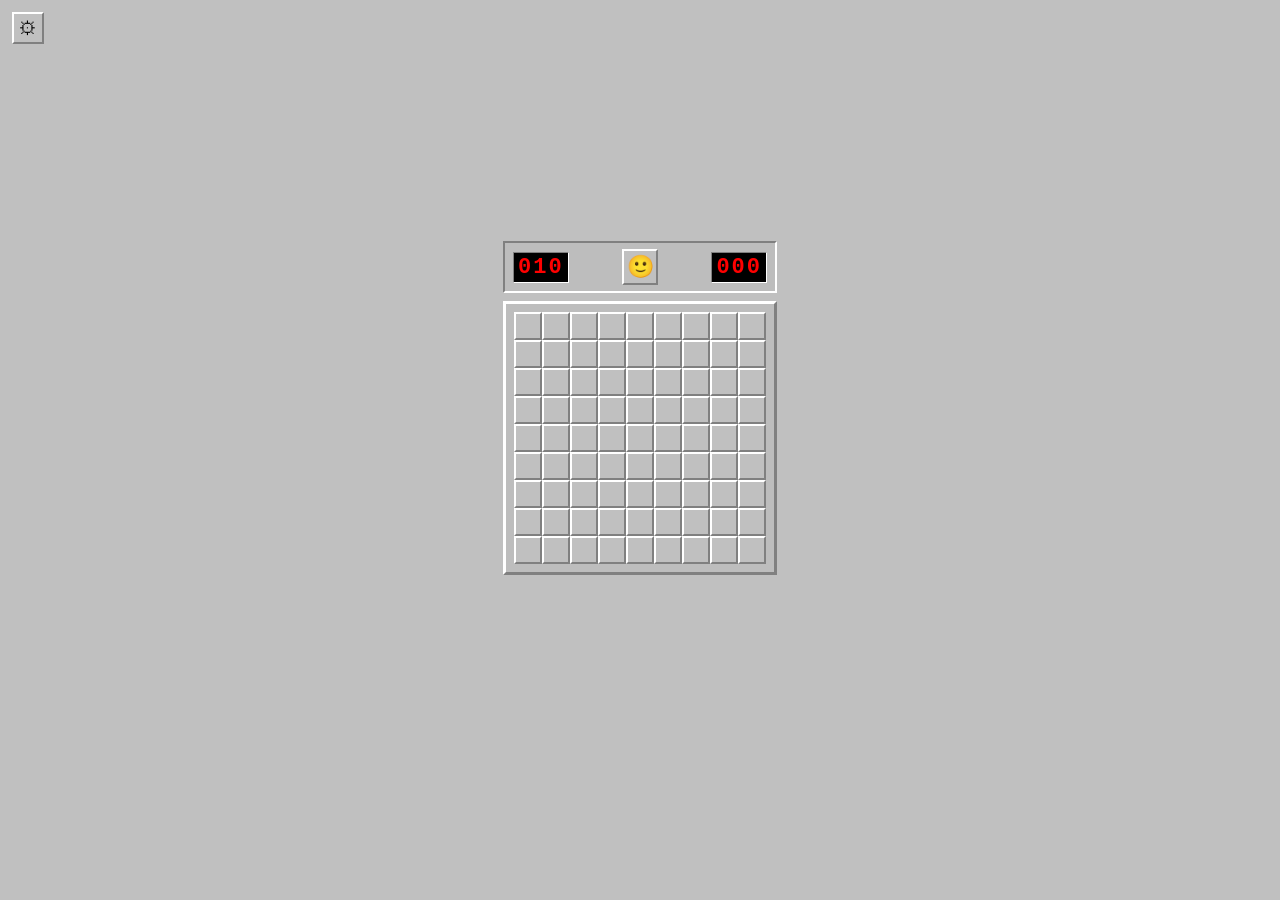
<file: index.html>
<!DOCTYPE html>
<html lang="zh-CN" data-theme="classic">
<head>
    <meta charset="UTF-8">
    <meta name="viewport" content="width=device-width, initial-scale=1.0">
    <title>lapseld.minesweeper</title>
    <link rel="stylesheet" href="style.css">
</head>
<body>
    <header class="game-header">
        <h1 class="game-title">lapseld.minesweeper</h1>
    </header>

    <div class="settings-wrapper">
        <button class="settings-toggle" id="settingsToggle" type="button" title="设置">⚙</button>
        <div class="settings-menu" id="settingsMenu">
            <!-- 公告 -->
            <div class="submenu" data-submenu="announce">
                <button class="submenu-header" type="button">📢 公告 <span class="submenu-arrow">▶</span></button>
                <div class="submenu-body">
                    <div class="announce-list" id="announceList"></div>
                </div>
            </div>
            <!-- 新手指引 -->
            <div class="submenu" data-submenu="guide">
                <button class="submenu-header" type="button">🎓 新手指引 <span class="submenu-arrow">▶</span></button>
                <div class="submenu-body">
                    <div class="guide-content">
                        <table class="guide-table">
                            <tr><td class="guide-key">左键</td><td>揭开格子</td></tr>
                            <tr><td class="guide-key">右键</td><td>插旗 / 取消旗标</td></tr>
                            <tr><td class="guide-key">中键</td><td>锁定数字格，3×3 区域高亮标记</td></tr>
                            <tr><td class="guide-key">左键·已揭数字</td><td>和弦展开（旗数 = 数字时自动揭开余格）</td></tr>
                            <tr><td class="guide-key">右键·已揭数字</td><td>一键智能插旗</td></tr>
                            <tr><td class="guide-key">左键拖动</td><td>拖动棋盘在界面中的位置</td></tr>
                            <tr><td class="guide-key">Ctrl + 滚轮</td><td>缩放棋盘</td></tr>
                        </table>
                        <hr class="guide-divider">
                        <p class="guide-tip">💡 悬停数字格可查看危险区域（按剩余雷数分 7 级高亮）</p>
                        <p class="guide-tip">💡 同时锁定多个数字格，悬停另一数字可显示交叉推演的安全区（白色）</p>
                        <p class="guide-tip">💡 开启"无死局模式"后棋盘将动态生成，保证每步均可纯逻辑推演</p>
                    </div>
                </div>
            </div>
            <!-- 难度 -->
            <div class="submenu" data-submenu="difficulty">
                <button class="submenu-header" type="button">🎯 难度 <span class="submenu-arrow">▶</span></button>
                <div class="submenu-body">
                    <button class="settings-option active" data-difficulty="easy" type="button">简单 · 9×9 · 10雷</button>
                    <button class="settings-option" data-difficulty="medium" type="button">中等 · 16×16 · 40雷</button>
                    <button class="settings-option" data-difficulty="hard" type="button">困难 · 30×16 · 99雷</button>
                    <button class="settings-option" data-difficulty="custom" type="button">自定义</button>
                    <div class="settings-custom" id="settingsCustom" style="display: none;">
                        <div class="custom-row">
                            <label>行</label><input type="number" id="customRows" min="5" max="30" value="9">
                            <label>列</label><input type="number" id="customCols" min="5" max="50" value="9">
                        </div>
                        <div class="custom-row">
                            <label>雷</label><input type="number" id="customMines" min="1" max="500" value="10">
                        </div>
                        <button class="settings-apply" id="customApply" type="button">应用</button>
                    </div>
                </div>
            </div>
            <!-- 游戏模式 -->
            <div class="submenu" data-submenu="gamemode">
                <button class="submenu-header" type="button">🧩 游戏模式 <span class="submenu-arrow">▶</span></button>
                <div class="submenu-body">
                    <label class="noguess-toggle">
                        <input type="checkbox" id="noGuessToggle">
                        <div class="noguess-body">
                            <span class="noguess-title">无死局模式</span>
                            <span class="noguess-desc">棋盘动态生成，规避终局必须盲猜的死局</span>
                        </div>
                    </label>
                </div>
            </div>
            <!-- 换肤 -->
            <div class="submenu" data-submenu="skin">
                <button class="submenu-header" type="button">🎨 换肤 <span class="submenu-arrow">▶</span></button>
                <div class="submenu-body">
                    <!-- 由 game.js 动态生成 -->
                </div>
            </div>
            <!-- 对局记录 -->
            <div class="submenu" data-submenu="records">
                <button class="submenu-header" type="button">📼 对局记录 <span class="submenu-arrow">▶</span></button>
                <div class="submenu-body">
                    <div class="records-list" id="recordsList"></div>
                </div>
            </div>
            <!-- 更新日志 -->
            <div class="submenu" data-submenu="changelog">
                <button class="submenu-header" type="button">📋 更新日志 <span class="submenu-arrow">▶</span></button>
                <div class="submenu-body">
                    <div class="changelog-list" id="changelogList"></div>
                </div>
            </div>
            <!-- 联系开发者 -->
            <div class="submenu" data-submenu="contact">
                <button class="submenu-header" type="button">📧 联系开发者 <span class="submenu-arrow">▶</span></button>
                <div class="submenu-body">
                    <textarea class="bug-input" id="bugInput" rows="3" placeholder="描述你遇到的问题或建议..."></textarea>
                    <button class="bug-submit" id="bugSubmit" type="button">发送反馈</button>
                    <span class="bug-hint" id="bugHint"></span>
                </div>
            </div>
        </div>
    </div>

    <main class="game-container">
        <div class="game-panel">
            <span class="panel-lcd" id="mineCounter">010</span>
            <button class="panel-face" id="btnNewGame" type="button" title="新游戏">🙂</button>
            <span class="panel-lcd" id="gameTimer">000</span>
        </div>
        <section class="game-board" id="gameBoard">
            <!-- 格子由 game.js 动态生成 -->
        </section>
        <div class="game-result" id="gameResult"></div>
        <div class="replay-panel" id="replayPanel">
            <button class="replay-btn" id="replayPrev" type="button" title="上一步">◀</button>
            <span class="replay-step" id="replayStep">0/0</span>
            <button class="replay-btn" id="replayNext" type="button" title="下一步">▶</button>
        </div>
    </main>

    <footer class="game-footer">
        <p class="footer-text"></p>
    </footer>

    <script src="Engine.js"></script>
    <script src="Renderer.js"></script>
    <script src="Controller.js"></script>
    <script src="main.js"></script>
</body>
</html>
</file>
<file: style.css>
/* ============================================================
   lapseld.minesweeper · Phase 1 基础样式
   架构原则：CSS 变量驱动换肤，数据逻辑与表现层完全解耦
   ============================================================ */

/* ---- 全局 CSS 变量 · 经典主题 ---- */
[data-theme="classic"] {
    /* 底色系 */
    --color-bg-primary: #c0c0c0;
    --color-bg-board: #bdbdbd;
    --color-bg-cell: #c0c0c0;
    --color-bg-cell-revealed: #d9d9d9;

    /* 高亮 / 阴影（立体边框） */
    --color-border-light: #ffffff;
    --color-border-dark: #808080;

    /* 文字色 */
    --color-text-primary: #000000;
    --color-text-title: #000080;

    /* 数字色系（1-8） */
    --color-num-1: #0000ff;
    --color-num-2: #008000;
    --color-num-3: #ff0000;
    --color-num-4: #000080;
    --color-num-5: #800000;
    --color-num-6: #008080;
    --color-num-7: #000000;
    --color-num-8: #808080;

    /* 格子尺寸 */
    --cell-size: 28px;
    --cell-border-width: 2px;
    --cell-font-size: 16px;
    --cell-font-weight: bold;

    /* 间距 */
    --gap-board: 0px;
    --padding-board: 8px;

    /* 换肤：空白格 + 地雷背景 */
    --color-num-0: #000000;
    --color-bg-mine: #d9d9d9;
    --color-bg-mine-triggered: #ff0000;

    /* 换肤：各数字格独立背景色 */
    --color-bg-num-0: #d9d9d9;
    --color-bg-num-1: #d9d9d9;
    --color-bg-num-2: #d9d9d9;
    --color-bg-num-3: #d9d9d9;
    --color-bg-num-4: #d9d9d9;
    --color-bg-num-5: #d9d9d9;
    --color-bg-num-6: #d9d9d9;
    --color-bg-num-7: #d9d9d9;
    --color-bg-num-8: #d9d9d9;
}

/* ---- 全局重置 ---- */
*,
*::before,
*::after {
    margin: 0;
    padding: 0;
    box-sizing: border-box;
}

body {
    font-family: "Segoe UI", Tahoma, Geneva, Verdana, sans-serif;
    background-color: var(--color-bg-primary);
    color: var(--color-text-primary);
    min-height: 100vh;
    display: flex;
    flex-direction: column;
    align-items: center;
    justify-content: center;
}

/* ---- 头部 ---- */
.game-header {
    margin-bottom: 16px;
    text-align: center;
}

.game-title {
    display: none;
}

/* ---- 游戏容器 ---- */
.game-container {
    display: flex;
    flex-direction: column;
    align-items: center;
    gap: 8px;
    position: relative;
    cursor: grab;
    user-select: none;
    will-change: transform;
}

.game-container--dragging {
    cursor: grabbing;
}

/* ---- 设置菜单 ---- */
.settings-wrapper {
    position: fixed;
    top: 12px;
    left: 12px;
    z-index: 100;
}

.settings-toggle {
    width: 32px;
    height: 32px;
    font-size: 18px;
    line-height: 1;
    background-color: var(--color-bg-cell);
    border: 2px solid;
    border-color: var(--color-border-light) var(--color-border-dark)
                  var(--color-border-dark) var(--color-border-light);
    cursor: pointer;
    display: flex;
    align-items: center;
    justify-content: center;
    padding: 0;
}

.settings-toggle:active {
    border-color: var(--color-border-dark) var(--color-border-light)
                  var(--color-border-light) var(--color-border-dark);
}

.settings-menu {
    display: none;
    position: absolute;
    top: 36px;
    left: 0;
    min-width: 220px;
    max-width: 280px;
    max-height: 70vh;
    overflow-y: auto;
    padding: 6px;
    background-color: var(--color-bg-primary);
    border: 2px solid;
    border-color: var(--color-border-light) var(--color-border-dark)
                  var(--color-border-dark) var(--color-border-light);
    box-shadow: 2px 2px 6px rgba(0, 0, 0, 0.25);
    z-index: 11;
}

.settings-menu.open {
    display: block;
}

/* ---- 二级菜单 ---- */
.submenu {
    border-bottom: 1px solid rgba(128, 128, 128, 0.25);
}

.submenu:last-child {
    border-bottom: none;
}

.submenu-header {
    display: flex;
    align-items: center;
    justify-content: space-between;
    width: 100%;
    padding: 6px 4px;
    font-size: 12px;
    font-weight: 700;
    color: var(--color-text-primary);
    background: transparent;
    border: none;
    cursor: pointer;
    text-align: left;
}

.submenu-header:hover {
    background-color: rgba(0, 0, 0, 0.06);
}

.submenu-arrow {
    font-size: 10px;
    transition: transform 0.15s;
    opacity: 0.5;
}

.submenu.open .submenu-arrow {
    transform: rotate(90deg);
}

.submenu-body {
    display: none;
    padding: 2px 0 6px 0;
}

.submenu.open .submenu-body {
    display: block;
}

.settings-option {
    display: block;
    width: 100%;
    padding: 5px 8px;
    font-size: 12px;
    font-weight: 400;
    text-align: left;
    background: transparent;
    border: 1px solid transparent;
    cursor: pointer;
    color: var(--color-text-primary);
}

.settings-option:hover {
    background-color: rgba(0, 0, 0, 0.08);
}

.settings-option.active {
    font-weight: 700;
    background-color: rgba(0, 120, 212, 0.12);
    border-color: rgba(0, 120, 212, 0.30);
}

/* ---- 自定义难度面板 ---- */
.settings-custom {
    margin-top: 6px;
    padding-top: 6px;
    border-top: 1px solid var(--color-border-dark);
    display: flex;
    flex-direction: column;
    gap: 4px;
}

.custom-row {
    display: flex;
    align-items: center;
    gap: 4px;
    font-size: 12px;
}

.custom-row label {
    min-width: 18px;
    font-weight: 700;
}

.custom-row input {
    width: 52px;
    padding: 2px 4px;
    font-size: 12px;
    font-family: "Consolas", monospace;
    border: 1px solid var(--color-border-dark);
    background: #fff;
    text-align: center;
}

.settings-apply {
    margin-top: 2px;
    padding: 4px 8px;
    font-size: 12px;
    font-weight: 700;
    background-color: var(--color-bg-cell);
    border: 1px solid var(--color-border-dark);
    cursor: pointer;
    align-self: flex-end;
}

.settings-apply:hover {
    background-color: #e0e0e0;
}

/* ---- 无死局模式开关 ---- */
.noguess-toggle {
    display: flex;
    align-items: flex-start;
    gap: 10px;
    padding: 10px 12px;
    cursor: pointer;
    border-radius: 6px;
    transition: background 0.15s;
}

.noguess-toggle:hover {
    background: rgba(0, 0, 0, 0.04);
}

.noguess-toggle input[type="checkbox"] {
    width: 18px;
    height: 18px;
    margin-top: 2px;
    accent-color: var(--color-num-2);
    cursor: pointer;
    flex-shrink: 0;
}

.noguess-body {
    display: flex;
    flex-direction: column;
    gap: 2px;
}

.noguess-title {
    font-size: 13px;
    font-weight: 600;
    color: var(--color-text-primary);
}

.noguess-desc {
    font-size: 11px;
    color: #888;
    line-height: 1.4;
}

/* ---- 公告区 ---- */
.announce-list {
    display: flex;
    flex-direction: column;
    gap: 6px;
    max-height: 160px;
    overflow-y: auto;
    padding: 2px 0;
}

.announce-item {
    padding: 5px 7px;
    background-color: rgba(0, 120, 212, 0.06);
    border-left: 3px solid rgba(0, 120, 212, 0.50);
    border-radius: 0 2px 2px 0;
}

.announce-date {
    display: block;
    font-size: 10px;
    font-family: "Consolas", monospace;
    color: var(--color-text-primary);
    opacity: 0.45;
    margin-bottom: 2px;
}

.announce-text {
    margin: 0;
    font-size: 12px;
    line-height: 1.5;
    color: var(--color-text-primary);
}

.announce-empty {
    margin: 0;
    font-size: 12px;
    color: var(--color-text-primary);
    opacity: 0.4;
    text-align: center;
    padding: 8px 0;
}

/* ---- 更新日志 ---- */
.changelog-list {
    max-height: 200px;
    overflow-y: auto;
    padding: 2px 0;
}

.changelog-release {
    margin-bottom: 8px;
}

.changelog-release:last-child {
    margin-bottom: 0;
}

.changelog-header {
    display: flex;
    align-items: baseline;
    gap: 8px;
    margin-bottom: 3px;
}

.changelog-version {
    font-size: 12px;
    font-weight: 700;
    font-family: "Consolas", monospace;
    color: var(--color-text-title);
}

.changelog-date {
    font-size: 10px;
    font-family: "Consolas", monospace;
    color: var(--color-text-primary);
    opacity: 0.4;
}

.changelog-entries {
    margin: 0;
    padding: 0 0 0 16px;
    list-style: disc;
}

.changelog-entries li {
    font-size: 12px;
    line-height: 1.6;
    color: var(--color-text-primary);
}

/* ---- 新手指引 ---- */
.guide-content {
    padding: 4px 0;
}

.guide-table {
    width: 100%;
    border-collapse: collapse;
}

.guide-table td {
    padding: 3px 6px;
    font-size: 12px;
    line-height: 1.7;
    color: var(--color-text-primary);
    vertical-align: top;
}

.guide-key {
    width: 100px;
    font-weight: 700;
    font-family: "Consolas", monospace;
    color: var(--color-text-title);
    text-align: right;
    padding-right: 10px;
    white-space: nowrap;
}

.guide-divider {
    margin: 8px 0;
    border: none;
    border-top: 1px solid var(--color-border-dark);
    opacity: 0.4;
}

.guide-tip {
    font-size: 11px;
    line-height: 1.6;
    color: var(--color-text-primary);
    opacity: 0.7;
    margin: 4px 0;
}

/* ---- 联系开发者 ---- */
.bug-input {
    width: 100%;
    padding: 4px 6px;
    font-size: 12px;
    font-family: inherit;
    border: 1px solid var(--color-border-dark);
    background: #fff;
    resize: vertical;
    min-height: 48px;
    box-sizing: border-box;
}

.bug-input:focus {
    outline: none;
    border-color: #0078d4;
}

.bug-submit {
    margin-top: 4px;
    padding: 4px 8px;
    font-size: 12px;
    font-weight: 700;
    background-color: var(--color-bg-cell);
    border: 1px solid var(--color-border-dark);
    cursor: pointer;
    width: 100%;
}

.bug-submit:hover {
    background-color: #e0e0e0;
}

.bug-hint {
    display: block;
    min-height: 14px;
    font-size: 11px;
    color: var(--color-num-2);
    margin-top: 2px;
}

/* ---- 信息面板（经典三栏：雷数 | 表情 | 计时） ---- */
.game-panel {
    display: flex;
    justify-content: space-between;
    align-items: center;
    width: 100%;
    padding: 6px 8px;
    background-color: var(--color-bg-board);
    border: 2px solid;
    border-color: var(--color-border-dark) var(--color-border-light)
                  var(--color-border-light) var(--color-border-dark);
}

.panel-lcd {
    /* 液晶数字风格 */
    display: inline-block;
    min-width: 46px;
    padding: 2px 4px;
    background-color: #000000;
    color: #ff0000;
    font-family: "Consolas", "Courier New", monospace;
    font-size: 22px;
    font-weight: 700;
    text-align: center;
    letter-spacing: 2px;
    border: 1px solid;
    border-color: var(--color-border-dark) var(--color-border-light)
                  var(--color-border-light) var(--color-border-dark);
}

.panel-face {
    /* 表情按钮 */
    width: 36px;
    height: 36px;
    font-size: 22px;
    line-height: 1;
    background-color: var(--color-bg-cell);
    border: 2px solid;
    border-color: var(--color-border-light) var(--color-border-dark)
                  var(--color-border-dark) var(--color-border-light);
    cursor: pointer;
    display: flex;
    align-items: center;
    justify-content: center;
    padding: 0;
}

.panel-face:active {
    border-color: var(--color-border-dark) var(--color-border-light)
                  var(--color-border-light) var(--color-border-dark);
}

/* ---- 游戏结果文字 ---- */
.game-result {
    min-height: 20px;
    font-size: 14px;
    font-weight: 700;
    text-align: center;
    margin-top: 4px;
}

.game-result--won {
    color: var(--color-num-2);
}

.game-result--lost {
    color: var(--color-num-3);
}

/* ---- 棋盘 ---- */
.game-board {
    display: grid;
    gap: var(--gap-board);
    padding: var(--padding-board);
    background-color: var(--color-bg-board);
    border: 3px solid;
    border-color: var(--color-border-light) var(--color-border-dark)
                  var(--color-border-dark) var(--color-border-light);
    contain: layout style;
}

/* ---- 单元格 · 多图层架构 ---- */
.cell {
    /* 基础层：尺寸与定位 */
    width: var(--cell-size);
    height: var(--cell-size);
    position: relative;
    display: flex;
    align-items: center;
    justify-content: center;

    /* 表现层：未揭开的立体凸起边框 */
    background-color: var(--color-bg-cell);
    border: var(--cell-border-width) solid;
    border-color: var(--color-border-light) var(--color-border-dark)
                  var(--color-border-dark) var(--color-border-light);

    /* 交互层 */
    cursor: pointer;
    user-select: none;
    font-size: var(--cell-font-size);
    font-weight: var(--cell-font-weight);
    line-height: 1;
    transition: none; /* 扫雷不需要过渡动画 */

    /* 性能：隔离格子内部变化，避免触发全局 layout/paint */
    contain: layout style;
}

/* 未揭开状态 · hover 微反馈 */
.cell:not(.cell--revealed):hover {
    filter: brightness(1.05);
}

/* 已揭开状态 · 凹陷效果 */
.cell--revealed {
    background-color: var(--color-bg-cell-revealed);
    border-color: var(--color-border-dark);
    border-width: 1px;
    cursor: default;
}

/* ---- 数字色层 ---- */
.cell[data-num="1"] { color: var(--color-num-1); }
.cell[data-num="2"] { color: var(--color-num-2); }
.cell[data-num="3"] { color: var(--color-num-3); }
.cell[data-num="4"] { color: var(--color-num-4); }
.cell[data-num="5"] { color: var(--color-num-5); }
.cell[data-num="6"] { color: var(--color-num-6); }
.cell[data-num="7"] { color: var(--color-num-7); }
.cell[data-num="8"] { color: var(--color-num-8); }
.cell[data-num="0"] { color: var(--color-num-0); }

/* ---- 各数字格独立背景色 ---- */
.cell--revealed[data-num="0"] { background-color: var(--color-bg-num-0); }
.cell--revealed[data-num="1"] { background-color: var(--color-bg-num-1); }
.cell--revealed[data-num="2"] { background-color: var(--color-bg-num-2); }
.cell--revealed[data-num="3"] { background-color: var(--color-bg-num-3); }
.cell--revealed[data-num="4"] { background-color: var(--color-bg-num-4); }
.cell--revealed[data-num="5"] { background-color: var(--color-bg-num-5); }
.cell--revealed[data-num="6"] { background-color: var(--color-bg-num-6); }
.cell--revealed[data-num="7"] { background-color: var(--color-bg-num-7); }
.cell--revealed[data-num="8"] { background-color: var(--color-bg-num-8); }

/* ---- 地雷样式 ---- */
.cell--mine {
    background-color: var(--color-bg-mine);
}

/* 触发雷（踩中的那颗） */
.cell--mine-triggered {
    background-color: var(--color-bg-mine-triggered);
}

/* 旗标错误（旗标插在非雷格上）· Phase 2 预留 */
.cell--flag-wrong {
    /* TODO: 错旗样式 */
}

/* ---- 旗标样式 ---- */
.cell--flagged::after {
    content: "🚩";
    font-size: 14px;
    line-height: 1;
}

/* ---- 悬停高亮：安全（剩余 0 雷） ---- */
.cell--hover-safe {
    background-color: rgba(255, 255, 255, 0.85) !important;
    border-color: rgba(200, 200, 200, 0.90) !important;
}

/* ---- 悬停高亮：按剩余雷数分级 ---- */
.cell--hover-1 {
    background-color: rgba(255, 0, 0, 0.30) !important;
    border-color: rgba(255, 0, 0, 0.55) !important;
}
.cell--hover-2 {
    background-color: rgba(255, 140, 0, 0.30) !important;
    border-color: rgba(255, 140, 0, 0.55) !important;
}
.cell--hover-3 {
    background-color: rgba(255, 220, 0, 0.30) !important;
    border-color: rgba(255, 220, 0, 0.55) !important;
}
.cell--hover-4 {
    background-color: rgba(0, 180, 0, 0.30) !important;
    border-color: rgba(0, 180, 0, 0.55) !important;
}
.cell--hover-5 {
    background-color: rgba(0, 200, 200, 0.30) !important;
    border-color: rgba(0, 200, 200, 0.55) !important;
}
.cell--hover-6 {
    background-color: rgba(0, 80, 255, 0.30) !important;
    border-color: rgba(0, 80, 255, 0.55) !important;
}
.cell--hover-7 {
    background-color: rgba(160, 0, 255, 0.30) !important;
    border-color: rgba(160, 0, 255, 0.55) !important;
}

/* ---- 智能推演安全区 ---- */
.cell--smart-safe {
    background-color: rgba(255, 255, 255, 0.85) !important;
    border-color: rgba(200, 200, 200, 0.90) !important;
    box-shadow: inset 0 0 4px rgba(0, 160, 255, 0.35);
}

/* ---- 插旗拒绝：绿框闪烁 + 震动 ---- */
@keyframes flag-reject-shake {
    0%, 100% { transform: translateX(0); }
    15%      { transform: translateX(-3px); }
    30%      { transform: translateX(3px); }
    45%      { transform: translateX(-3px); }
    60%      { transform: translateX(3px); }
    75%      { transform: translateX(-2px); }
    90%      { transform: translateX(1px); }
}

.cell--flag-reject {
    animation: flag-reject-shake 0.4s ease-in-out;
    border-color: #00b400 !important;
    box-shadow: 0 0 6px 2px rgba(0, 180, 0, 0.5);
}

/* ---- 和弦拒绝：红框闪烁 + 震动 ---- */
@keyframes chord-shake {
    0%, 100% { transform: translateX(0); }
    15%      { transform: translateX(-3px); }
    30%      { transform: translateX(3px); }
    45%      { transform: translateX(-3px); }
    60%      { transform: translateX(3px); }
    75%      { transform: translateX(-2px); }
    90%      { transform: translateX(1px); }
}

.cell--chord-reject {
    animation: chord-shake 0.4s ease-in-out;
    border-color: #ff0000 !important;
    box-shadow: 0 0 6px 2px rgba(255, 0, 0, 0.5);
}

/* ---- 回放面板 ---- */
.replay-panel {
    display: flex;
    align-items: center;
    justify-content: center;
    gap: 12px;
    width: 100%;
    height: 40px;
    padding: 6px 8px;
    margin-top: 4px;
    background-color: var(--color-bg-board);
    border: 2px solid;
    border-color: var(--color-border-dark) var(--color-border-light)
                  var(--color-border-light) var(--color-border-dark);
    font-size: 12px;
    font-weight: 700;
    color: var(--color-text-primary);
    visibility: hidden;
}

.replay-panel.visible {
    visibility: visible;
    z-index: 10000;  /* 置于爆炸动画（9999）之上，确保复盘按钮可即时交互 */
}

.replay-btn {
    width: 32px;
    height: 28px;
    font-size: 14px;
    line-height: 1;
    background-color: var(--color-bg-cell);
    border: 2px solid;
    border-color: var(--color-border-light) var(--color-border-dark)
                  var(--color-border-dark) var(--color-border-light);
    cursor: pointer;
    display: flex;
    align-items: center;
    justify-content: center;
    padding: 0;
}

.replay-btn:active {
    border-color: var(--color-border-dark) var(--color-border-light)
                  var(--color-border-light) var(--color-border-dark);
}

.replay-btn:disabled {
    opacity: 0.4;
    cursor: default;
}

.replay-step {
    min-width: 48px;
    text-align: center;
    font-family: "Consolas", monospace;
    font-size: 13px;
    letter-spacing: 1px;
}

/* ---- 回放焦点：金色呼吸 ---- */
@keyframes replay-breathe {
    0%, 100% { opacity: 0.4; }
    50%      { opacity: 0.95; }
}

.cell--replay-focus {
    border: 2px solid #ffb900 !important;
    z-index: 1;
    position: relative;
}
.cell--replay-focus::after {
    content: '';
    position: absolute;
    inset: -4px;
    border-radius: 2px;
    border: 3px solid rgba(255, 185, 0, 0.7);
    pointer-events: none;
    animation: replay-breathe 1.2s ease-in-out infinite;
}

/* ---- 对局记录 ---- */
.records-empty {
    text-align: center;
    color: #444;
    padding: 16px 8px;
    font-size: 13px;
    line-height: 1.6;
}
.records-empty small {
    color: #777;
    font-size: 11px;
}
.record-entry {
    background: #f2f2f2;
    border: 1px solid #ccc;
    border-radius: 4px;
    margin-bottom: 6px;
    padding: 6px 8px;
    cursor: pointer;
    transition: background 0.15s;
}
.record-entry:hover {
    background: #e8e8e8;
}
.record-entry--active {
    border-color: #4a90d9;
    background: #dae8f5;
}
.record-summary {
    display: flex;
    align-items: center;
    gap: 6px;
    font-size: 12px;
    flex-wrap: wrap;
    color: #222;
}
.record-outcome { font-size: 16px; }
.record-difficulty { color: #222; }
.record-date { color: #555; font-size: 11px; }
.record-time { color: #444; font-family: monospace; }
.record-delete-btn {
    margin-left: auto;
    background: none;
    border: none;
    color: #888;
    cursor: pointer;
    font-size: 12px;
    padding: 0 4px;
    line-height: 1;
}
.record-delete-btn:hover { color: #d22; }
.record-steps {
    display: flex;
    align-items: center;
    gap: 6px;
    margin-top: 4px;
    padding-top: 4px;
    border-top: 1px solid rgba(0,0,0,0.10);
}
.record-step-btn {
    background: #e0e0e0;
    color: #222;
    border: 1px solid #bbb;
    border-radius: 3px;
    padding: 2px 8px;
    cursor: pointer;
    font-size: 11px;
    transition: background 0.15s;
}
.record-step-btn:hover { background: #d0d0d0; }
.record-step-btn:active { background: #c0c0c0; }
.record-step-counter {
    color: #444;
    font-size: 11px;
    font-family: monospace;
    min-width: 40px;
    text-align: center;
}

/* ---- 脚部 ---- */
.game-footer {
    margin-top: 16px;
    text-align: center;
}

.footer-text {
    font-size: 12px;
    color: var(--color-text-primary);
    opacity: 0.5;
}

/* ---- 失败爆炸动画 ---- */

/* 全屏震屏 */
/* 红色闪光层 */
.explosion-flash {
    position: fixed;
    inset: 0;
    z-index: 9998;
    pointer-events: none;
    background: radial-gradient(circle, rgba(255,60,20,0.9) 0%, rgba(200,20,0,0.6) 40%, rgba(0,0,0,0) 70%);
    opacity: 0;
    animation: flash-burst 0.6s ease-out forwards;
}

@keyframes flash-burst {
    0%   { opacity: 1; }
    15%  { opacity: 1; }
    100% { opacity: 0; }
}

/* 冲击波环 */
.explosion-ring {
    position: fixed;
    z-index: 9999;
    pointer-events: none;
    border-radius: 50%;
    border: 3px solid rgba(255, 180, 60, 0.9);
    box-shadow: 0 0 20px rgba(255, 100, 20, 0.6), inset 0 0 15px rgba(255, 200, 80, 0.3);
    transform: translate(-50%, -50%) scale(0);
    animation: ring-expand 0.7s ease-out forwards;
}

@keyframes ring-expand {
    0%   { transform: translate(-50%, -50%) scale(0); opacity: 1; }
    60%  { opacity: 0.8; }
    100% { transform: translate(-50%, -50%) scale(1); opacity: 0; }
}

/* 暗角叠加 */
.explosion-vignette {
    position: fixed;
    inset: 0;
    z-index: 9997;
    pointer-events: none;
    background: radial-gradient(circle, transparent 30%, rgba(0,0,0,0.7) 100%);
    opacity: 0;
    animation: vignette-pulse 1.0s ease-out forwards;
}

@keyframes vignette-pulse {
    0%   { opacity: 0; }
    20%  { opacity: 1; }
    100% { opacity: 0; }
}

/* 触发雷格脉冲发光 */
.cell--mine-hit {
    animation: mine-glow 0.8s ease-out;
}

@keyframes mine-glow {
    0%   { box-shadow: 0 0 0 0 rgba(255,60,20,0); background-color: #fff; }
    15%  { box-shadow: 0 0 20px 8px rgba(255,60,20,0.9); background-color: #ff4400; }
    100% { box-shadow: 0 0 0 0 rgba(255,60,20,0); background-color: #ff0000; }
}

/* ---- 换肤子菜单 ---- */

/* 三级菜单：可折叠分组 */
.skin-section {
    padding: 0;
}

.skin-section + .skin-section {
    border-top: 1px solid rgba(128, 128, 128, 0.15);
}

.skin-section-header {
    display: flex;
    align-items: center;
    gap: 4px;
    width: 100%;
    padding: 4px 4px;
    font-size: 11px;
    font-weight: 700;
    color: var(--color-text-title);
    background: none;
    border: none;
    cursor: pointer;
    text-align: left;
}

.skin-section-header:hover {
    background-color: rgba(0, 0, 0, 0.04);
}

.skin-section-arrow {
    font-size: 9px;
    transition: transform 0.15s ease;
    flex-shrink: 0;
}

.skin-section.open > .skin-section-header .skin-section-arrow {
    transform: rotate(90deg);
}

.skin-section-body {
    display: none;
    padding: 0;
}

.skin-section.open > .skin-section-body {
    display: block;
}

.theme-row {
    display: flex;
    align-items: center;
    gap: 6px;
    padding: 3px 4px 3px 8px;
}

.theme-row:hover {
    background-color: rgba(0, 0, 0, 0.04);
}

.theme-label {
    flex: 1;
    font-size: 11px;
    color: var(--color-text-primary);
    min-width: 70px;
}

.theme-swatch {
    width: 24px;
    height: 18px;
    padding: 0;
    border: 1px solid var(--color-border-dark);
    border-radius: 2px;
    cursor: pointer;
    background: none;
}

.theme-swatch::-webkit-color-swatch-wrapper {
    padding: 0;
}

.theme-swatch::-webkit-color-swatch {
    border: none;
    border-radius: 1px;
}

.theme-hex {
    font-size: 10px;
    font-family: "Consolas", monospace;
    color: var(--color-text-primary);
    opacity: 0.6;
    min-width: 52px;
    text-align: right;
}

.theme-actions {
    display: flex;
    gap: 6px;
    padding: 6px 4px 2px;
    border-top: 1px solid rgba(128, 128, 128, 0.2);
    margin-top: 4px;
}

.theme-reset-btn {
    width: 100%;
    padding: 4px 8px;
    font-size: 11px;
    font-weight: 700;
    background-color: var(--color-bg-cell);
    border: 1px solid var(--color-border-dark);
    cursor: pointer;
    color: var(--color-text-primary);
}

.theme-reset-btn:hover {
    background-color: #e0e0e0;
}
</file>
